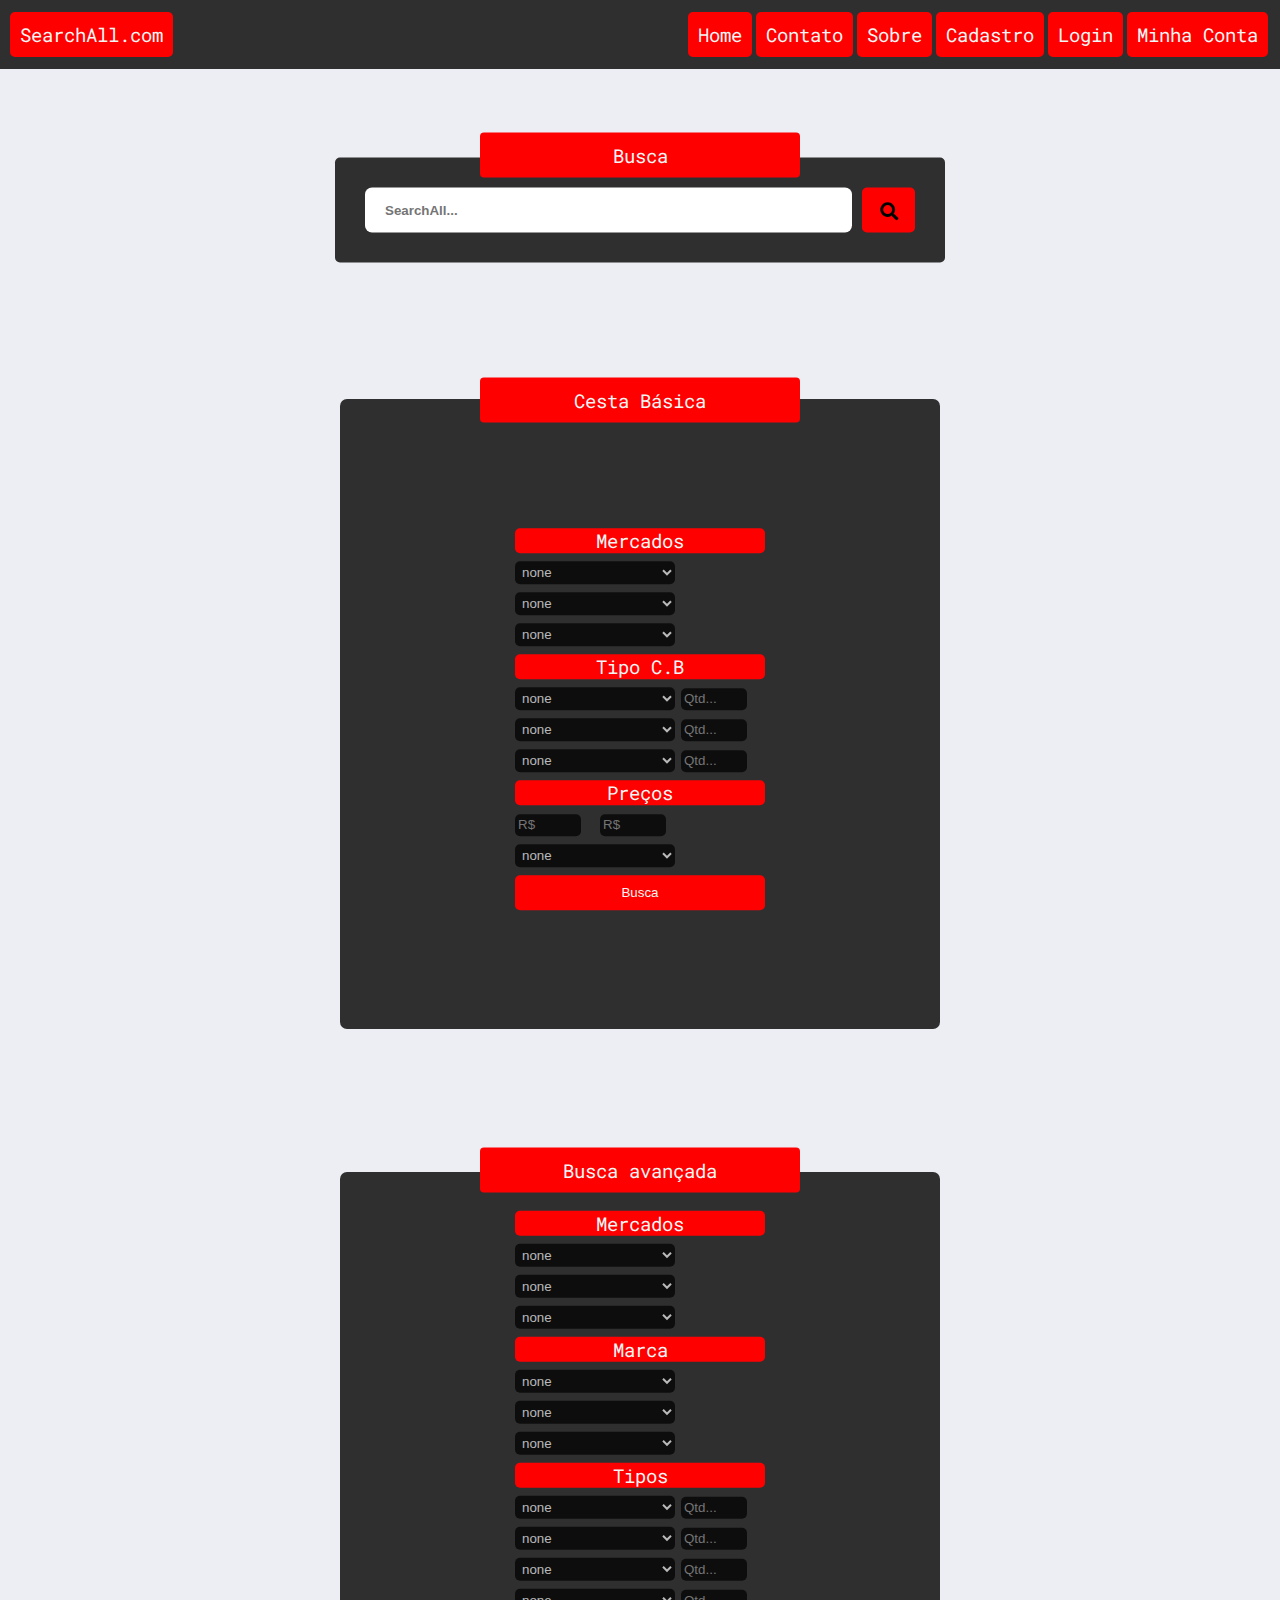
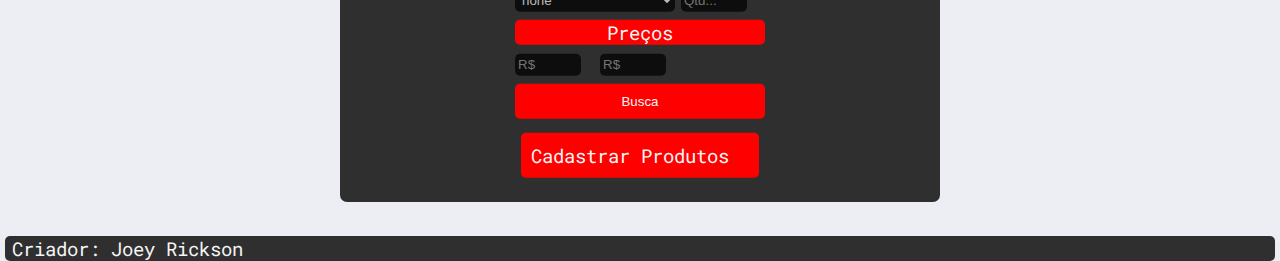
<file: index.html>
<!DOCTYPE html>
<html lang="en">
<head>
    <meta charset="UTF-8">
    <meta name="viewport" content="width=device-width, initial-scale=1.0">
    <link rel="stylesheet" href="style.css">
    <link rel="stylesheet" href="https://use.fontawesome.com/releases/v5.7.0/css/all.css">
    <title>SearchAll.com - Area de Pesquisa</title>
<!-- <a href='https://br.freepik.com/fotos/fundo'>Fundo foto criado por rawpixel.com - br.freepik.com</a> -->
</head>
<body>

<!-- Nav Bar -->

    <header class="header">
        <a href="">SearchAll.com</a>
        <div class="searchall">
        </div>
        <nav>
            <ul class="menu">
                <li><a href="">Home</a></li>
                <li><a href="">Contato</a></li>
                <li><a href="">Sobre</a></li>
                <li><a href="index2.html">Cadastro</a></li>
                <li><a href="index1.html">Login</a></li>
                <li><a href="">Minha Conta</a></li>
            </ul>
        </nav>
    </header>

<!-- Imagem com pesquisa no meio -->

    <div id="sect">
        <ul>
            <p> Busca </p>
        </ul>
    </div>

<!-- Search individual de produto -->

    <div class="wrapper">
        <input type="text" class="input" placeholder="SearchAll...">
        <div class="searchbtn">
            <i class="fas fa-search"></i>
        </div>
    </div> 
<!-- arte que fica em cima da pesquisa de cesta basica -->

    <div id="sect1">
        <p>
            Cesta Básica
        </p>
    </div>

<!-- Cesta Basica -->

    <div id="cesta-basica">
        <form id="form0" action="">
            <p>Mercados</p>
            <select name="select" id="selectM"> 
                <option value="valor1"selected> none </option> 
                <option value="valor2"> Mercado DB </option>
                <option value="valor2"> Mercado Carrefu </option>
                <option value="valor3"> Mercado Baratão da Carne </option> 
            </select>
            <br>
            <select name="select" id="selectM"> 
                <option value="valor1"selected> none </option> 
                <option value="valor2"> Mercado DB </option>
                <option value="valor2"> Mercado Carrefu </option>
                <option value="valor3"> Mercado Baratão da Carne </option> 
            </select>
            <br>
            <select name="select" id="selectM"> 
                <option value="valor1"selected> none </option> 
                <option value="valor2"> Mercado DB </option>
                <option value="valor2"> Mercado Carrefu</option>
                <option value="valor3"> Mercado Baratão da Carne</option> 
            </select>
            <br>
            <p>Tipo C.B</p>
            <select name="select" id="selectM"> 
                <option value="valor1"selected> none </option> 
                <option value="valor2"> Grande </option>
                <option value="valor2"> Média </option>
                <option value="valor3"> Pequena </option> 
            </select>
            <input type="number" name="quantidade" min="0" max="100" id="qtd" placeholder="Qtd...">
            <br>
            <select name="select" id="selectM"> 
                <option value="valor1"selected> none </option> 
                <option value="valor2"> Grande </option>
                <option value="valor2"> Média </option>
                <option value="valor3"> Pequena </option> 
            </select>
            <input type="number" name="quantidade" min="0" max="100" id="qtd" placeholder="Qtd...">
            <br>
            <select name="select" id="selectM"> 
                <option value="valor1"selected> none </option> 
                <option value="valor2"> Grande </option>
                <option value="valor2"> Média </option>
                <option value="valor3"> Pequena </option> 
            </select>
            <input type="number" name="quantidade" min="0" max="100" id="qtd" placeholder="Qtd...">
            <br>
            <p>Preços</p>
            <input type="number" name="quantidade" min="0" max="1000" id="qtd" placeholder="R$">
            <input type="number" name="quantidade" min="0" max="1000" id="qtd" placeholder="R$">
            <select name="select" id="selectM"> 
                <option value="valor1"selected> none </option> 
                <option value="valor2"> Maior Valor </option>
                <option value="valor2"> Valor Médio </option>
                <option value="valor3"> Menor Valor </option> 
            </select>
            <input type="submit" value="Busca" id="submit">
        </form>
    </div>

<!-- Arte em cima da caixa de pesquisa avançada   -->

    <div id="sect0">

        <p>
            Busca avançada
        </p>

    </div>  

<!-- Searchs - busca avançada -->
    
    <div class="search-av">
        <form id="form" action="/">
<!-- mercado -->
            <p>Mercados</p>
            <select name="select" id="selectM"> 
                <option value="valor1"selected> none </option> 
                <option value="valor2"> Mercado 1 </option>
                <option value="valor2"> Mercado 2 </option>
                <option value="valor3"> Mercado 3 </option> 
            </select>
            <br>
            <select name="select" id="selectM"> 
                <option value="valor1"selected> none </option> 
                <option value="valor2"> Mercado 1 </option>
                <option value="valor2"> Mercado 2 </option>
                <option value="valor3"> Mercado 3 </option> 
            </select>
            <br>
            <select name="select" id="selectM"> 
                <option value="valor1"selected> none </option> 
                <option value="valor2"> Mercado 1 </option>
                <option value="valor2"> Mercado 2 </option>
                <option value="valor3"> Mercado 3 </option> 
            </select>
            <br>
<!-- Marca -->
            <p>Marca</p>
            <select name="select" id="marca"> 
                <option value="valor1"selected> none </option> 
                <option value="valor2"> Marca 1 </option>
                <option value="valor2"> Marca 2 </option>
                <option value="valor3"> Marca 3 </option> 
            </select>
            <br>
            <select name="select" id="marca"> 
                <option value="valor1"selected> none </option> 
                <option value="valor2"> Marca 1 </option>
                <option value="valor2"> Marca 2 </option>
                <option value="valor3"> Marca 3 </option> 
            </select>
            <br>
            <select name="select" id="marca"> 
                <option value="valor1"selected> none </option> 
                <option value="valor2"> Marca 1 </option>
                <option value="valor2"> Marca 2 </option>
                <option value="valor3"> Marca 3 </option> 
            </select>
            <br>
<!-- Tipos -->
            <p>Tipos</p>
            <select name="select" id="tipos"> 
                <option value="valor1"selected> none </option> 
                <option value="valor2"> grãos </option>
                <option value="valor3"> massa </option> 
                <option value="valor3"> farinha </option> 
                <option value="valor3"> vegetal </option> 
            </select>
            <input type="number" name="quantidade" min="0" max="100" id="qtd" placeholder="Qtd...">
            <br>
            <select name="select" id="tipos00"> 
                <option value="valor1"selected> none </option> 
                <option value="valor2"> grãos </option>
                <option value="valor3"> massa </option> 
                <option value="valor3"> farinha </option> 
                <option value="valor3"> vegetal </option> 
            </select>
            <input type="number" name="quantidade" min="0" max="100" id="qtd" placeholder="Qtd...">
            <br>
            <select name="select" id="tipos01"> 
                <option value="valor1"selected> none </option> 
                <option value="valor2"> grãos </option>
                <option value="valor3"> massa </option> 
                <option value="valor3"> farinha </option> 
                <option value="valor3"> vegetal </option> 
            </select>
            <input type="number" name="quantidade" min="0" max="100" id="qtd" placeholder="Qtd...">
            <br>
            <select name="select" id="tipos02"> 
                <option value="valor1"selected> none </option>
                <option value="valor2"> grãos </option>
                <option value="valor3"> massa </option> 
                <option value="valor3"> farinha </option> 
                <option value="valor3"> vegetal </option> 
            </select>
            <input type="number" name="quantidade" min="0" max="100" id="qtd" placeholder="Qtd...">
            <br>
            <!-- Preços -->
            <p>Preços</p>
            <input type="number" name="quantidade" min="0" max="1000" id="qtd" placeholder="R$">
            
            <input type="number" name="quantidade" min="0" max="1000" id="qtd" placeholder="R$">
            
<!-- submit -->
            <input type="submit" value="Busca" id="submit">
            
            <a href="index3.html" style="margin-left: 10px; margin-top: 10px;">Cadastrar Produtos</a>
        </form>
        </div>
    </div>
    <div id="Criador">
        <p> Criador: Joey Rickson </p>
    </div>
</body>
</html>
</file>
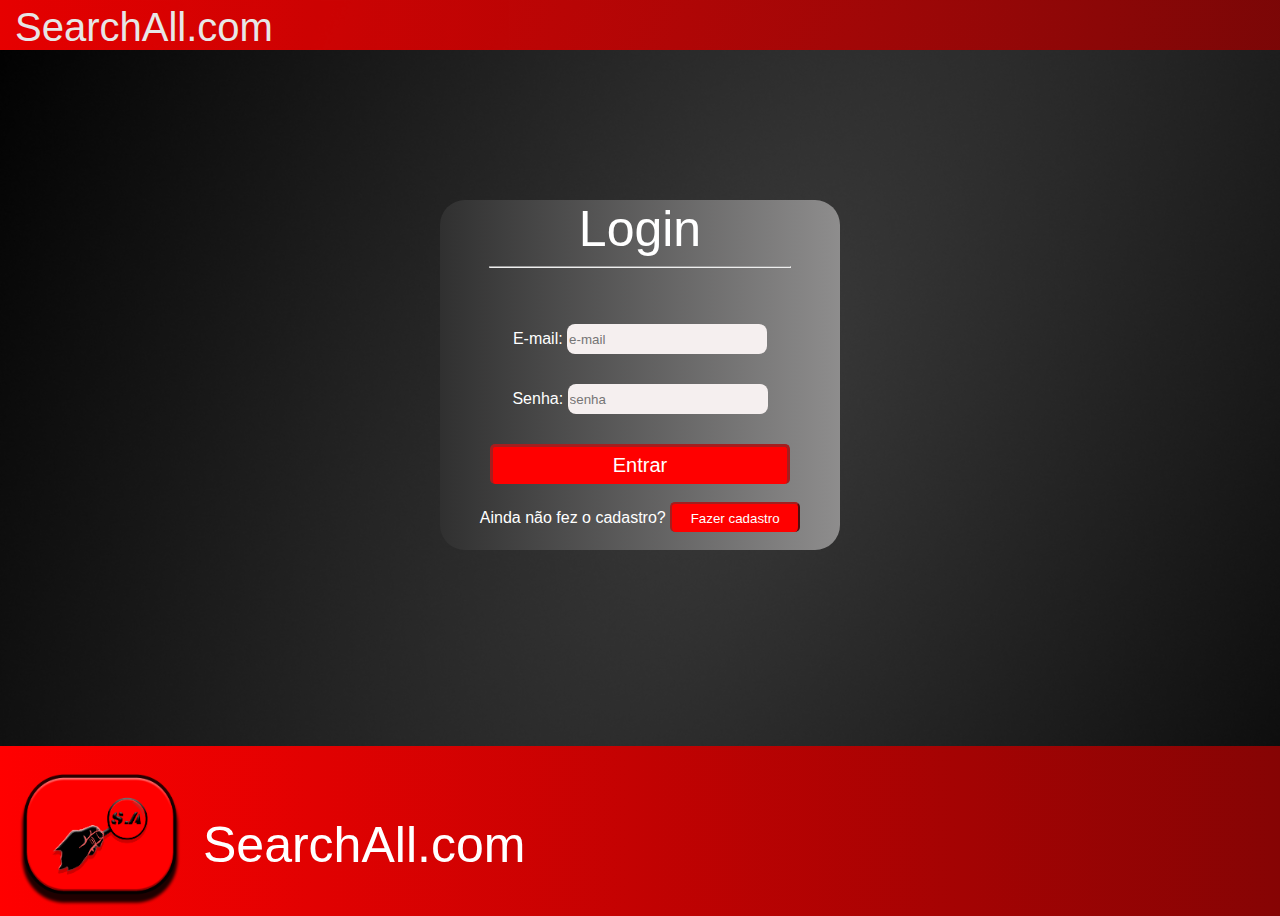
<file: index1.html>
<html>
<head>
<link rel="stylesheet" type="text/css" a href="style1.css" media="screen">
<title>SearchAll.com - Login</title>
<link rel="icon" type="imagem/png" a href="logo site trabalho vermelho pronto.png">
</head>
<body>
<div class="barramenu">
<label class="letreiromen">
    SearchAll.com
</label>
</div>
<center>
    
<form class="box">
<div>
    <label class="tit1">
        Login
    </label>
    <hr class="trc">
<br>
<label class="naminp">E-mail:</label>
<input type="email" placeholder="e-mail">
<br>
<label class="naminp">Senha:</label>
<input type="password" placeholder="senha">
<br>
<input type="submit" class="btsub" value="Entrar">
<br><br>
<label class="nfcad">Ainda não fez o cadastro?</label>
<a href=""><button>Fazer cadastro</button></a>
</div>
</center>
</form>
<br>
<br>
<br>
<br>
<br>
<br>
<br>
<br>
<br>
<br>
    <div class="footer">
        <p> <img src="logo site trabalho vermelho pronto.png" align="left">
            <br><br><br>
           <label class="fottit"> SearchAll.com</label>
    </div>
</body>    
</html>
</file>
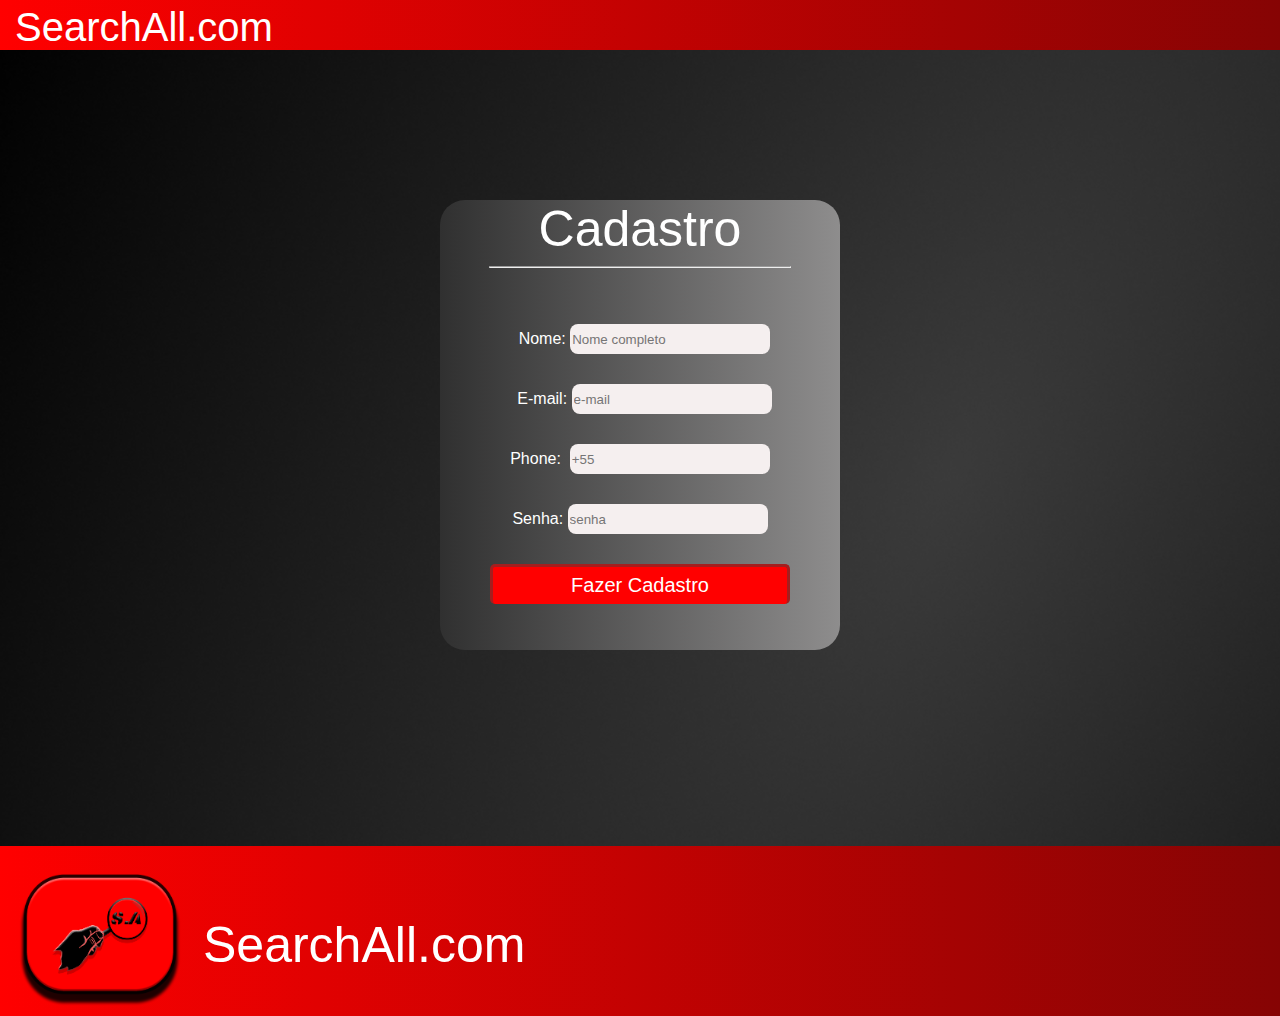
<file: index2.html>
<html>
<head>
<link rel="stylesheet" type="text/css" a href="style2.css" media="screen">
<title>SearchAll.com - Cadastro</title>
<link rel="icon" type="imagem/png" a href="logo site trabalho vermelho pronto.png">
</head>
<body>
<div class="barramenu">
<label class="letreiromen">
    SearchAll.com
</label>
</div>
<center>
    
<form class="box">
<div>
    <label class="tit1">
        Cadastro
    </label>
    <hr class="trc">
<br>
<label class="naminp">&nbsp; Nome:</label>
<input type="Seu nome" placeholder="Nome completo">
<br>
<label class="naminp">&nbsp;&nbsp;E-mail:</label>
<input type="email" placeholder="e-mail">
<br>
<label class="naminp">Phone:&nbsp;</label>
<input type="Telefone" placeholder="+55">
<br>
<label class="naminp">Senha:</label>
<input type="password" placeholder="senha">
<br>
<input type="submit" class="btsub" value="Fazer Cadastro">
<br><br>
</div>
</center>
</form>
<br>
<br>
<br>
<br>
<br>
<br>
<br>
<br>
<br>
<br>
    <div class="footer">
        <p> <img src="logo site trabalho vermelho pronto.png" align="left">
            <br><br><br>
           <label class="fottit"> SearchAll.com</label>
    </div>
</body>    
</html>
</file>
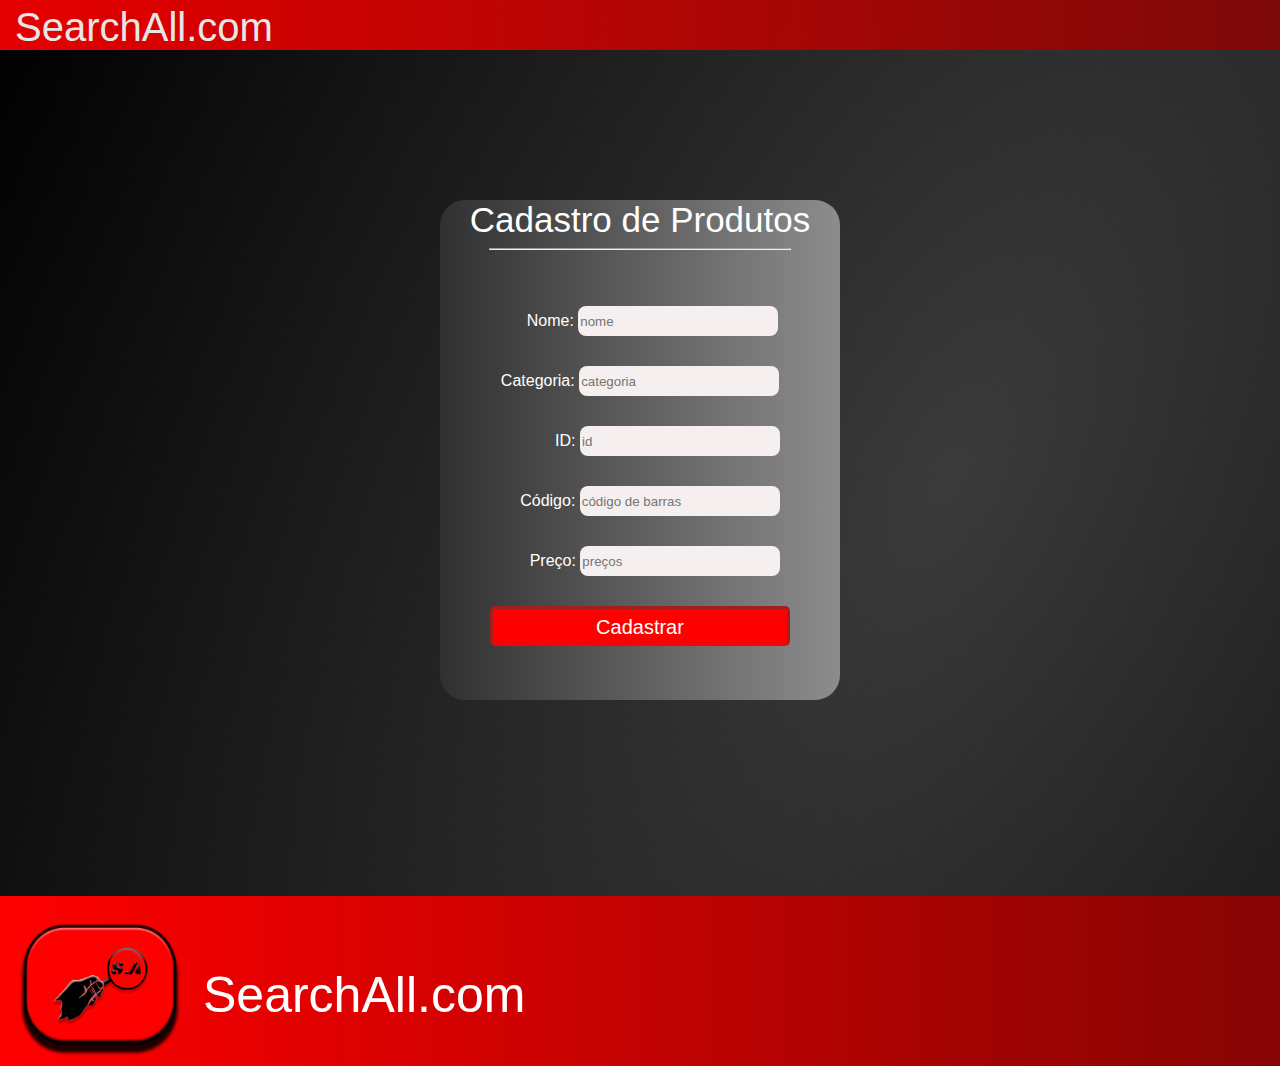
<file: index3.html>
<html>
<head>
<link rel="stylesheet" type="text/css" a href="style3.css" media="screen">
<title>SearchAll.com - Cadastro de Produtos</title>
<link rel="icon" type="imagem/png" a href="logo site trabalho vermelho pronto.png">
</head>
<body>
<div class="barramenu">
<label class="letreiromen">
    SearchAll.com
</label>
</div>
<center>
    
<form class="box">
<div>
    <label class="tit1">
       Cadastro de Produtos
    </label>
    <hr class="trc">
<br>
<label class="naminp" style="margin-left: 25px;">Nome:</label>
<input type="email" placeholder="nome">
<br>
<label class="naminp">Categoria:</label>
<input type="email" placeholder="categoria">
<br>
<label class="naminp" style="margin-left: 55px;">ID:</label>
<input type="password" placeholder="id">
<br>
<label class="naminp" style="margin-left: 20px;">Código:</label>
<input type="email" placeholder="código de barras">
<br>
<label class="naminp" style="margin-left: 30px;">Preço:</label>
<input type="email" placeholder="preços">
<br>
<input type="submit" class="btsub" value="Cadastrar">
<br><br>
</center>
</form>
<br>
<br>
<br>
<br>
<br>
<br>
<br>
<br>
<br>
<br>
    <div class="footer">
        <p> <img src="logo site trabalho vermelho pronto.png" align="left">
            <br><br><br>
           <label class="fottit"> SearchAll.com</label>
    </div>
</body>    
</html>
</file>
<file: style.css>
@import url('https://fonts.googleapis.com/css2?family=Piazzolla:ital,wght@1,200&family=Roboto+Mono:wght@400;700&family=Sansita+Swashed:wght@300&display=swap');
@import url('https://fonts.googleapis.com/css2?family=Piazzolla:ital,wght@1,200&family=Sansita+Swashed:wght@300&display=swap');

body,ul,li, p {

    margin: 0px;
    padding: 0px;
    list-style: none;
    font-size: 1.2rem;
    font-family: 'Roboto Mono', monospace;
}
body {

    background-color: #e8ebf1d3;
    background-image: url(https://image.freepik.com/vetores-gratis/favo-de-mel-preto-com-luz-vermelha-entre-as-celulas_23-2148266252.jpg);
    background-repeat: no-repeat;
    background-position: center;
    background-attachment: fixed;
    background-size: cover;
    align-items: center;

}
/* nav bar */
a {

    margin-right: 10px;
    display: flex;
    background: red;
    border-radius: 5px;
    text-decoration: none;
    color: whitesmoke;
    padding: 10px;
}
.header { 

    background-color: rgba(34, 33, 33, 0.932);
    background-repeat: no-repeat;
    background-size: 100%;
    display: flex;
    justify-content: space-between;
    align-items: center;
    padding: 10px;
    margin-inline-end: auto;
}
.menu {
    
    display: flex;
}
.menu ul {

    margin-left: 10px;
}
.menu li a {

    margin: 2px;
    display: block;
    padding: 10px;
    background: red;
}
/* <!-- Imagem com pesquisa no meio --> */
/* #sect {

    position: absolute;
    top: 155px;
    left: 50%;
    transform: translate(-50%,-50%);
    background-color: rgba(34, 33, 33, 0.932);
    width: 280px;
    padding: 30px;
    border-radius: 5px;
    display: flex;
    z-index: 2;

} */
#sect p {

    text-align: center;
    background-color: red;
    padding: 10px;
    border-radius: 4px;
    position: absolute;
    width: 300px;
    top: 155px;
    left: 50%;
    transform: translate(-50%,-50%);
    color: whitesmoke;
    z-index: 1;
}
/* <!-- Search individual de produto --> */
.wrapper {
    
    position: absolute;
    top: 210px;
    left: 50%;
    transform: translate(-50%,-50%);
    background: rgba(34, 33, 33, 0.932);
    max-width: 550px;
    width: 100%;
    padding: 30px;
    border-radius: 5px;
    display: flex;
}
.wrapper .input {
    
    width: 85%;
    margin-right: 10px;
    padding: 15px 20px;
    border: none;
    border-radius: 7px;
    font-weight: bold;
}
.searchbtn {
    
    background: red; 
    width: 10%;
    border-radius: 5px;
    position: relative;
    cursor: pointer;
    
}
.searchbtn .fas {
    
    position: absolute;
    top: 50%;
    left: 50%;
    transform: translate(-50%,-50%);
    font-size: 18px;
    
}
/* <!-- arte que fica em cima da pesquisa de cesta basica --> */
#sect1 {
    
    text-align: center;
    background-color: red;
    padding: 10px;
    border-radius: 4px;
    position: absolute;
    width: 300px;
    top: 400px;
    left: 50%;
    transform: translate(-50%,-50%);
    color: whitesmoke;
    z-index: 1;
}

/* <!-- Cesta Basica --> */
#cesta-basica {

    position: relative;
    top: 645px;
    left: 50%;
    transform: translate(-50%,-50%);
    background: rgba(34, 33, 33, 0.932);
    height: 600px;
    max-width: 570px;
    width: 100%;
    padding: 15px;
    border-radius: 7px;
    display: flex;
    justify-content: space-between;
    
}
#form0 {

    display: flexbox;
    position: fixed;
    top: 320px;
    margin-right: 50px;
    transform: translate(-50%,-50%);
    left: 50%;
    font-family: 'Roboto Mono', monospace;   

}
#form0 p {

    max-width: 540px;
    background-color: red;
    margin: 4px;
    color: whitesmoke;
    border-radius: 5px;
    text-align: center;
    display: flexbox;
    padding: 0px;

}
#form0 select {
    
    margin: 4px;
    padding: 3px;
    height: 23px;
    margin-right: -9px;
    width: 160px;
    color: #f3f3f3c0;
    background-color: rgba(0, 0, 0, 0.705);
    border-radius: 5px;
    border: none;
    
}
/* <!-- Arte em cima da caixa de pesquisa avançada   --> */
#sect0 {

    text-align: center;
    display: flexbox;
    background-color: red;
    padding: 10px;
    border-radius: 4px;
    position: absolute;
    width: 300px;
    top: 1170px;
    left: 50%;
    transform: translate(-50%,-50%);
    color: whitesmoke;
    z-index: 1;

}
#sect0 p {

    text-align: center;
    font-family: 'Roboto Mono', monospace;   
    
}
/* <!-- Searchs - busca avançada --> */
.search-av {
    
    position: relative;
    top: 788px;
    left: 50%;
    transform: translate(-50%,-50%);
    background: rgba(34, 33, 33, 0.932);
    height: 600px;
    max-width: 570px;
    width: 100%;
    padding: 15px;
    border-radius: 7px;
    display: flex;
    justify-content: space-between;
    
}
#form {

    display: flexbox;
    max-width: 550px;
    position: fixed;
    top: 320px;
    margin-right: 50px;
    transform: translate(-50%,-50%);
    left: 50%;
    font-family: 'Roboto Mono', monospace;   

}
#form p {

    max-width: 550px;
    width: 250px;
    background-color: red;
    margin: 4px;
    color: whitesmoke;
    border-radius: 5px;
    text-align: center;
    display: flexbox;
    padding: 0px;

}
#form select {
    
    margin: 4px;
    padding: 3px;
    height: 23px;
    margin-right: -9px;
    width: 160px;
    color: #f3f3f3c0;
    background-color: rgba(0, 0, 0, 0.705);
    border-radius: 5px;
    border: none;
    
}
#qtd {

    margin: 4px;
    padding: 3px;
    height: 16px;
    width: 60px;
    color: #808080d7;
    background-color: rgba(0, 0, 0, 0.705);
    border-radius: 5px;
    border: none;

}
#submit {
    
    background-color: red;
    color: whitesmoke;
    display: flexbox;
    border: none;
    border-radius: 5px;
    height: 35px;
    width: 250px;
    margin: 4px;
    cursor: pointer;
    
}
#text0 {
    background: none;
    width: 40px;
}
#Criador {

    padding: 0px;
    display: flexbox;
    margin: 5px;
    background-color: rgba(34, 33, 33, 0.932);
    position: relative;
    top: 500px;
    border-radius: 5px;

}
#Criador p {
    color: whitesmoke;
    margin: 7px;
}
.CadPro{
    align-items: center;
}
</file>
<file: style1.css>
body{
    font-family: Arial, Helvetica, sans-serif;
    margin: 0 auto;
    background-image: url("black-radial-gradient-bb05ed79.jpg");
    background-size: 1500px;
}
.barramenu{
    
    background-image: linear-gradient(to right, red, rgb(134, 4, 4));
    opacity: 90%;
    height: 40px;
    color: white;
    padding: 5px;
    
    
    
}
.letreiromen{
    font-size: 40px;
    margin-left: 10px;
}
.box{
    background-image: linear-gradient(to right,  #303030, #8e8d8d);
    margin-top: 150px;
    width: 400px;
    border-radius: 25px;
    height: 350px;
}
input{
    background-color: #f5efef;
    margin-top: 30px;
    border-radius: 8px;
    border: solid;
    border: 1px;
    border-color: #928e8e;
    outline: none;
    height: 30px;
    width: 200px;
}
.tit1{
    color: white;
    font-size: 50px;
    font-family: Arial, Helvetica, sans-serif;
}
.naminp{
    color: white ;
    font-family: Arial, Helvetica, sans-serif;
}
.btsub{
    background-color:  red;
    color: white;
    font-size: 20px;
    width: 300px;
    height: 40px;
    border: solid;
    border-color: #a51e1e;
    border-radius: 5px;
    border-bottom: 10px;
    outline: none;
}
.trc{
    width: 300px;
    
}
.nfcad{
    color: white;
    
}
button{
    background-color:red;
    border-radius: 5px;
    border-bottom: 10px;
    border-color: #a51e1e;
    outline: none;
    color: white;
    width: 130px;
    height: 30px;
}
.footer {
    position:absolute;
    width:100%;
    height: 170px;
    background-image: linear-gradient(to right, red, rgb(134, 4, 4));
    vertical-align: middle;
}
img{
   height:  150px;
   width: 200px;
}
.fottit{
    color: white;
    font-size: 50px;
    vertical-align: middle;
    
}
</file>
<file: style2.css>
body{
    font-family: Arial, Helvetica, sans-serif;
    margin: 0 auto;
    background-image: url("black-radial-gradient-bb05ed79.jpg");
    background-size: 1900px;
}
.barramenu{
    background-image: linear-gradient(to right, red, rgb(134, 4, 4));
    height: 40px;
    color: white;
    padding: 5px;
    
}
.letreiromen{
    font-size: 40px;
    margin-left: 10px;
}
.box{
    background-image: linear-gradient(to right,  #303030, #8e8d8d);
    margin-top: 150px;
    width: 400px;
    border-radius: 25px;
    height: 450px;
}
input{
    background-color: #f5efef;
    margin-top: 30px;
    border-radius: 8px;
    border: solid;
    border: 1px;
    border-color: #928e8e;
    outline: none;
    height: 30px;
    width: 200px;
}
.tit1{
    color: white;
    font-size: 50px;
    font-family: Arial, Helvetica, sans-serif;
}
.naminp{
    color: white ;
    font-family: Arial, Helvetica, sans-serif;
}
.btsub{
    background-color:  red;
    color: white;
    font-size: 20px;
    width: 300px;
    height: 40px;
    border: solid;
    border-color: #a51e1e;
    border-radius: 5px;
    border-bottom: 10px;
    outline: none;
}
.trc{
    width: 300px;
    
}
.nfcad{
    color: white;
    
}
button{
    background-color:red;
    border-radius: 5px;
    border-bottom: 10px;
    border-color: #a51e1e;
    outline: none;
    color: white;
    width: 130px;
    height: 30px;
}
.footer {
    position:absolute;
    width:100%;
    height: 170px;
    background-image: linear-gradient(to right, red, rgb(134, 4, 4));
    vertical-align: middle;
}
img{
   height:  150px;
   width: 200px;
}
.fottit{
    color: white;
    font-size: 50px;
    vertical-align: middle;
    
}
</file>
<file: style3.css>
body{
    font-family: Arial, Helvetica, sans-serif;
    margin: 0 auto;
    background-image: url("black-radial-gradient-bb05ed79.jpg");
    background-size: 1900px;
}
.barramenu{
    
    background-image: linear-gradient(to right, red, rgb(134, 4, 4));
    opacity: 90%;
    height: 40px;
    color: white;
    padding: 5px;
    
    
    
}
.letreiromen{
    font-size: 40px;
    margin-left: 10px;
}
.box{
    background-image: linear-gradient(to right,  #303030, #8e8d8d);
    margin-top: 150px;
    width: 400px;
    border-radius: 25px;
    height: 500px;
}
input{
    background-color: #f5efef;
    margin-top: 30px;
    border-radius: 8px;
    border: solid;
    border: 1px;
    border-color: #928e8e;
    outline: none;
    height: 30px;
    width: 200px;
}
.tit1{
    color: white;
    font-size: 35px;
    font-family: Arial, Helvetica, sans-serif;
}
.naminp{
    color: white ;
    font-family: Arial, Helvetica, sans-serif;
}
.btsub{
    background-color:  red;
    color: white;
    font-size: 20px;
    width: 300px;
    height: 40px;
    border: solid;
    border-color: #a51e1e;
    border-radius: 5px;
    border-bottom: 10px;
    outline: none;
}
.trc{
    width: 300px;
    
}
.nfcad{
    color: white;
    
}
button{
    background-color:red;
    border-radius: 5px;
    border-bottom: 10px;
    border-color: #a51e1e;
    outline: none;
    color: white;
    width: 130px;
    height: 30px;
}
.footer {
    position:absolute;
    width:100%;
    height: 170px;
    background-image: linear-gradient(to right, red, rgb(134, 4, 4));
    vertical-align: middle;
}
img{
   height:  150px;
   width: 200px;
}
.fottit{
    color: white;
    font-size: 50px;
    vertical-align: middle;
    
}
</file>
